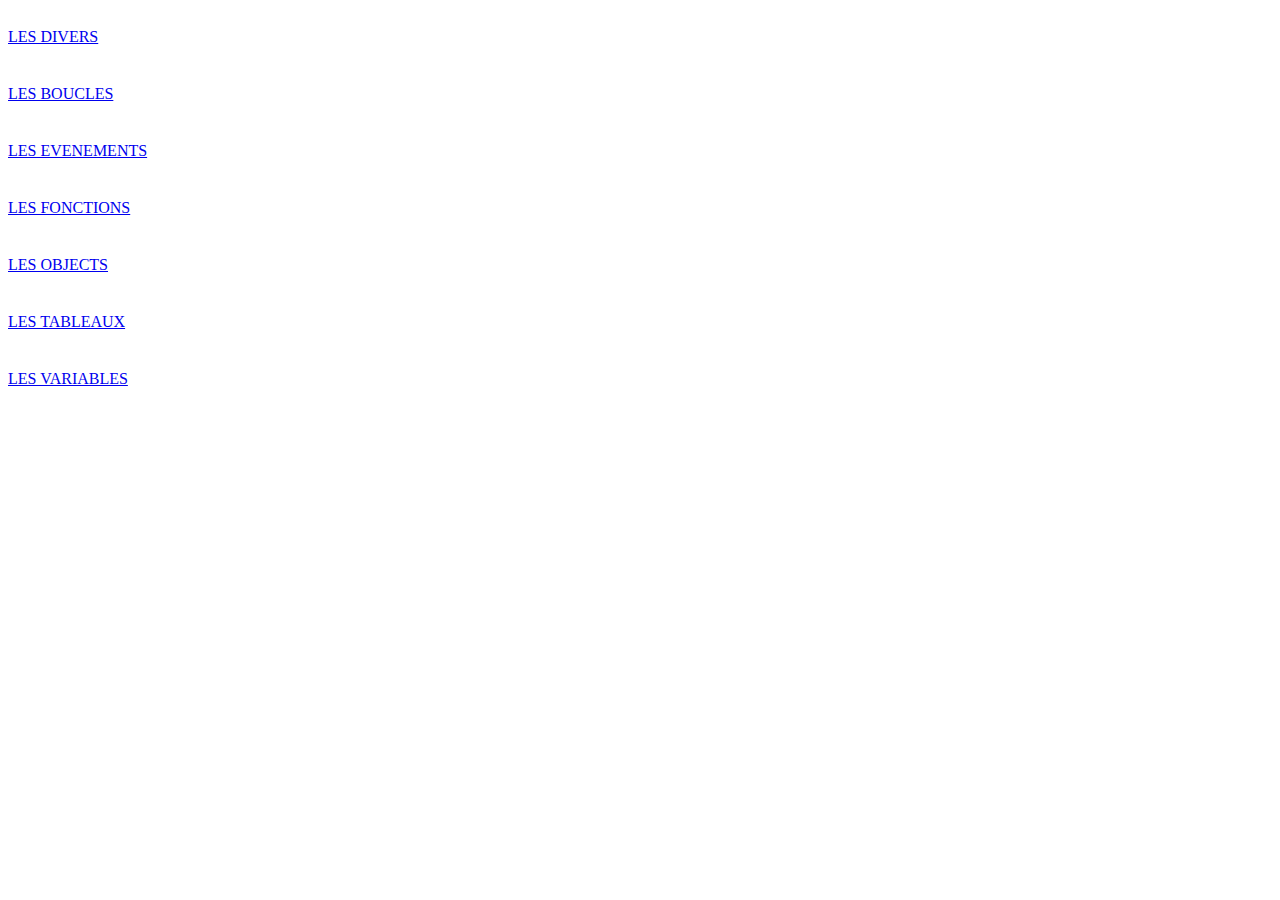
<file: index.html>
<!DOCTYPE html>
<html lang="en">

<head>
    <meta charset="UTF-8">
    <meta name="viewport" content="width=device-width, initial-scale=1.0">
    <link rel="stylesheet" href="LesBases.css">
    <title>Document</title>
</head>

<body>
    <div class="linklist">
        <a href="/Mon-Index-JavaScript/Les Base de JS/Divres/Les Divers.html">LES DIVERS</a>
        <a href="/Mon-Index-JavaScript/Les Base de JS/Les Boucles/Les Boucles.html">LES BOUCLES</a>
        <a href="/Mon-Index-JavaScript/Les Base de JS/Les Evenements/Les Evenements.html">LES EVENEMENTS</a>
        <a href="/Mon-Index-JavaScript/Les Base de JS/Les Fonctions/Les Fonction.html">LES FONCTIONS</a>
        <a href="/Mon-Index-JavaScript/Les Base de JS/Les Objects/Les Objects.html">LES OBJECTS</a>
        <a href="/Mon-Index-JavaScript/Les Base de JS/Les Tableaux/Les Tableaux.html">LES TABLEAUX</a>
        <a href="/Mon-Index-JavaScript/Les Base de JS/Les Variables/Les Variables.html">LES VARIABLES</a>
    </div>

</body>

</html>
</file>
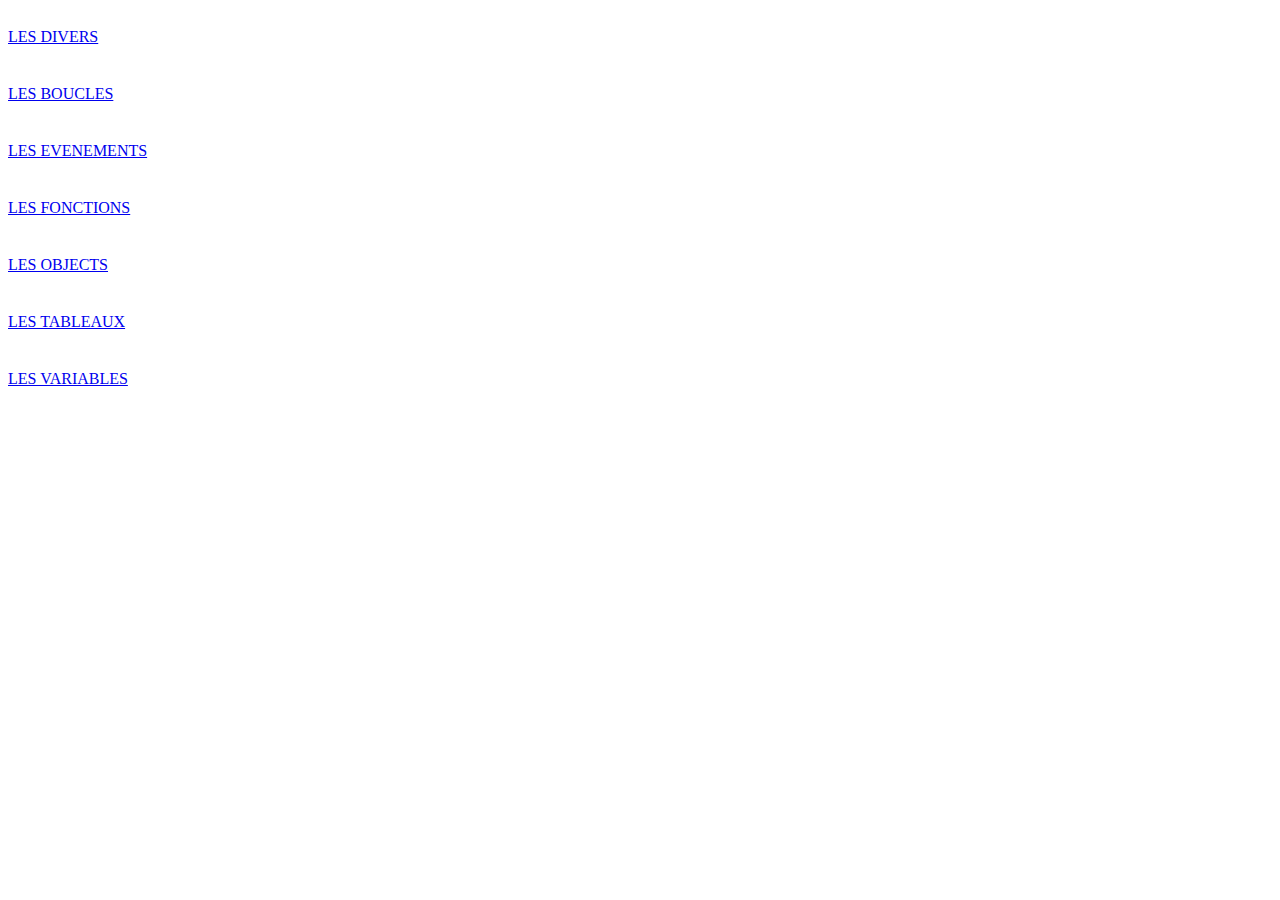
<file: LesBases.html>
<!DOCTYPE html>
<html lang="en">

<head>
    <meta charset="UTF-8">
    <meta name="viewport" content="width=device-width, initial-scale=1.0">
    <link rel="stylesheet" href="LesBases.css">
    <title>Document</title>
</head>

<body>
    <div class="linklist">
        <a href="/Les Base de JS/Divres/Les Divers.html">LES DIVERS</a>
        <a href="/Les Base de JS/Les Boucles/Les Boucles.html">LES BOUCLES</a>
        <a href="/Les Base de JS/Les Evenements/Les Evenements.html">LES EVENEMENTS</a>
        <a href="/Les Base de JS/Les Fonctions/Les Fonction.html">LES FONCTIONS</a>
        <a href="/Les Base de JS/Les Objects/Les Objects.html">LES OBJECTS</a>
        <a href="/Les Base de JS/Les Tableaux/Les Tableaux.html">LES TABLEAUX</a>
        <a href="/Les Base de JS/Les Variables/Les Variables.html">LES VARIABLES</a>
    </div>

</body>

</html>
</file>
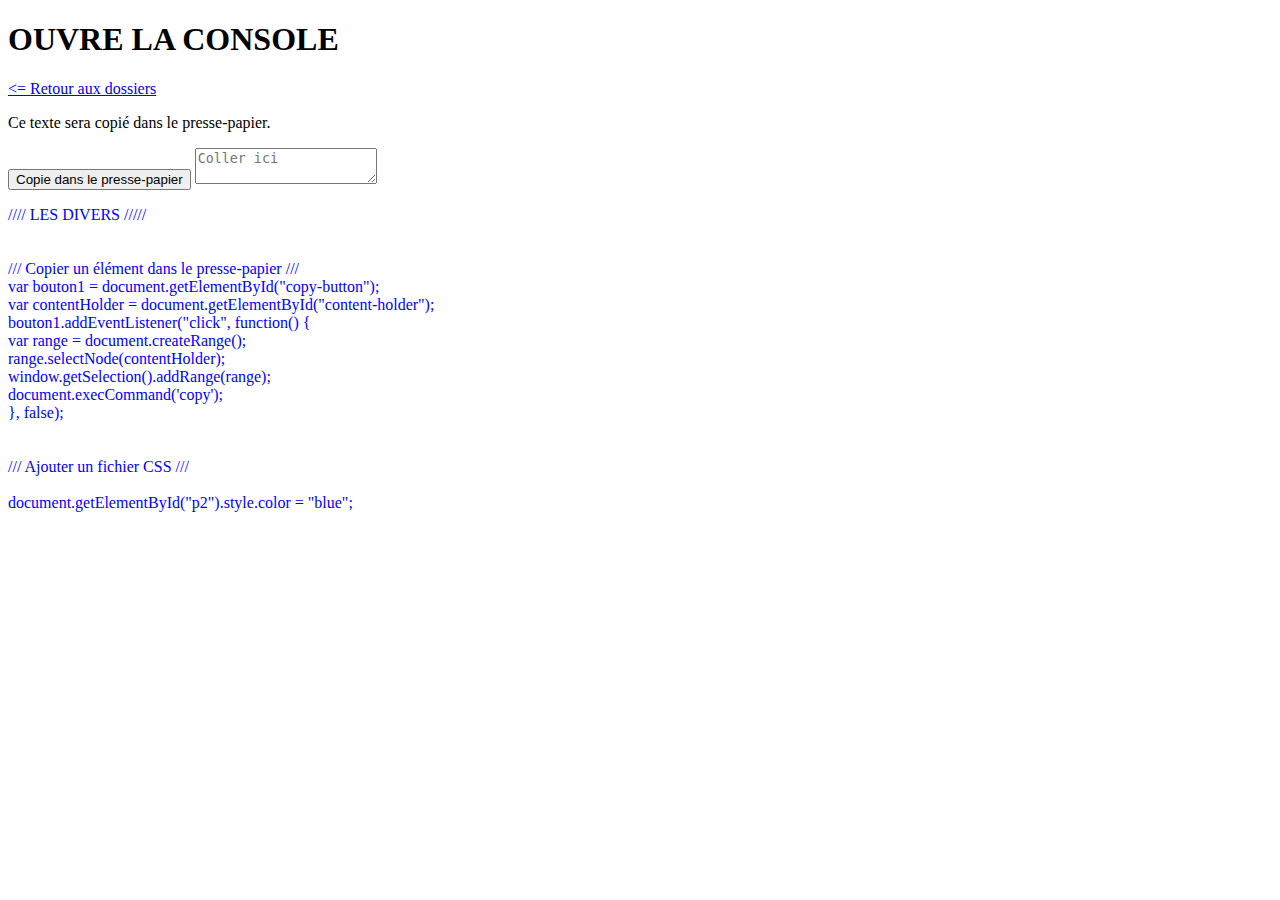
<file: Les Base de JS/Divres/Les Divers.html>
<!DOCTYPE html>
<html lang="en">
<head>
    <meta charset="UTF-8">
    <meta name="viewport" content="width=device-width, initial-scale=1.0">
    <title>Les Base de JS</title>
</head>
<body>
    <H1>OUVRE LA CONSOLE</H1>
    <a href="/Mon-Index-JavaScript/"> <= Retour aux dossiers</a>

<p id ="content-holder">Ce texte sera copié dans le presse-papier.<p>
    <button id="copy-button">Copie dans le presse-papier</button>
    <textarea placeholder="Coller ici"></textarea>

    <p id="p2">
//// LES DIVERS ///// <br>
<br>
<br>
/// Copier un élément dans le presse-papier ///<br>
var bouton1 = document.getElementById("copy-button");<br>
var contentHolder = document.getElementById("content-holder");<br>
 bouton1.addEventListener("click", function() {<br>
  var range = document.createRange();  <br>
  range.selectNode(contentHolder);  <br>
  window.getSelection().addRange(range);<br>
  document.execCommand('copy'); <br>
}, false);<br>
<br>
<br>
/// Ajouter un fichier CSS ///<br>
<br>
document.getElementById("p2").style.color = "blue";<br>
    </p>
    <script src="LesDivers.js"></script>
</body>
</html>
</file>
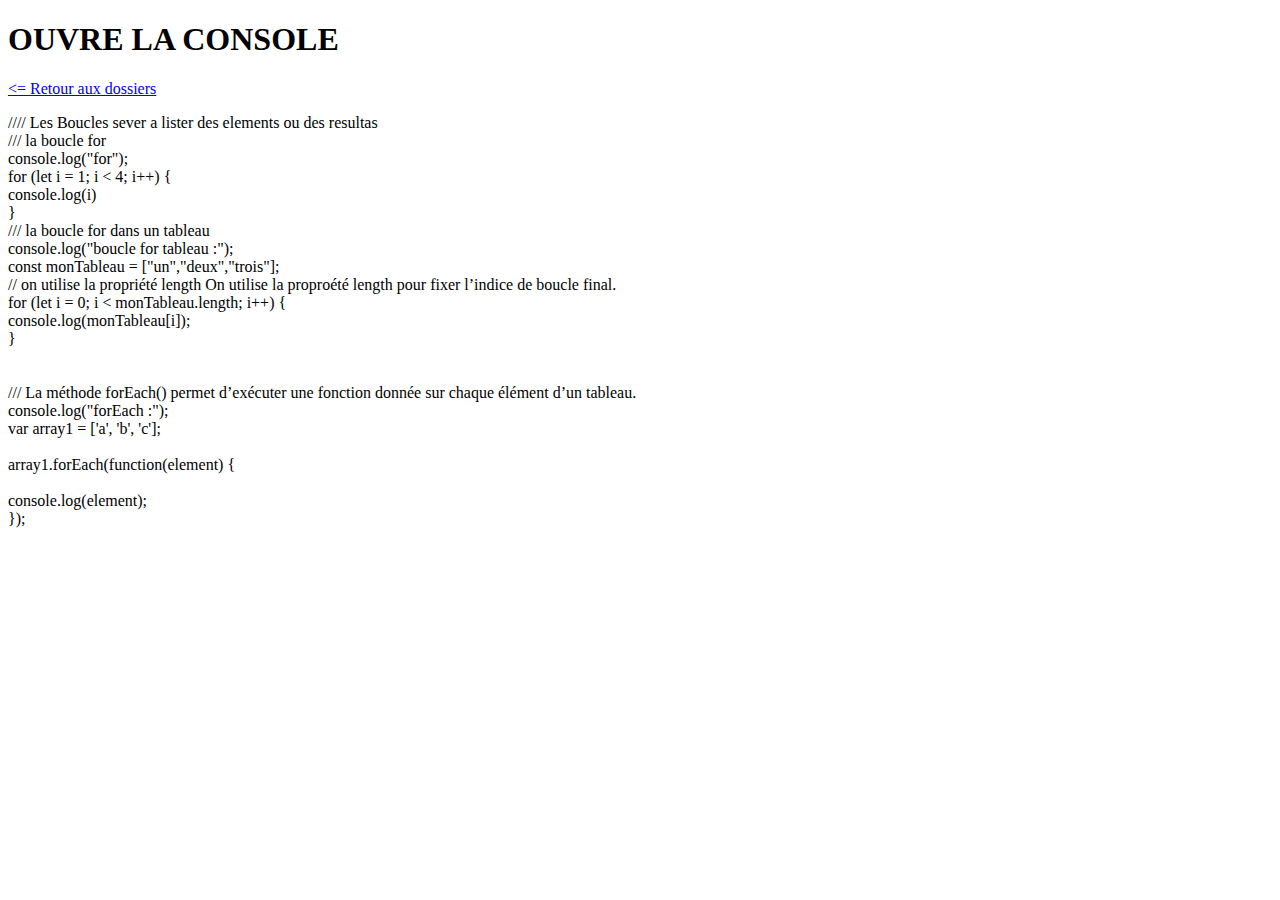
<file: Les Base de JS/Les Boucles/Les Boucles.html>
<!DOCTYPE html>
<html lang="en">
<head>
    <meta charset="UTF-8">
    <meta name="viewport" content="width=device-width, initial-scale=1.0">
    <title>Les Base de JS</title>
</head>
<body>
    <H1>OUVRE LA CONSOLE</H1>
    <a href="/Mon-Index-JavaScript/"> <= Retour aux dossiers</a>
    <p>
        
//// Les Boucles sever a lister des elements ou des resultas <br>
/// la boucle for<br>
console.log("for");<br>
for (let i = 1; i < 4; i++) {<br>
    console.log(i)	<br>
 }<br>
 /// la boucle for dans un tableau<br>
 console.log("boucle for tableau :");<br>
 const monTableau = ["un","deux","trois"];<br>
 // on utilise la propriété length On utilise la proproété length pour fixer l’indice de boucle final.<br>
 for (let i = 0; i < monTableau.length; i++) {<br>
    console.log(monTableau[i]);	<br>
 }<br>
 <br>
 <br>
 /// La méthode forEach() permet d’exécuter une fonction donnée sur chaque élément d’un tableau.<br>
console.log("forEach :");<br>
 var array1 = ['a', 'b', 'c'];<br>
 <br>
 array1.forEach(function(element) {<br>
<br>
   console.log(element);<br>
 });<br>
 <br>
    </p>
    <script src="LesBoucles.js"></script>
</body>
</html>
</file>
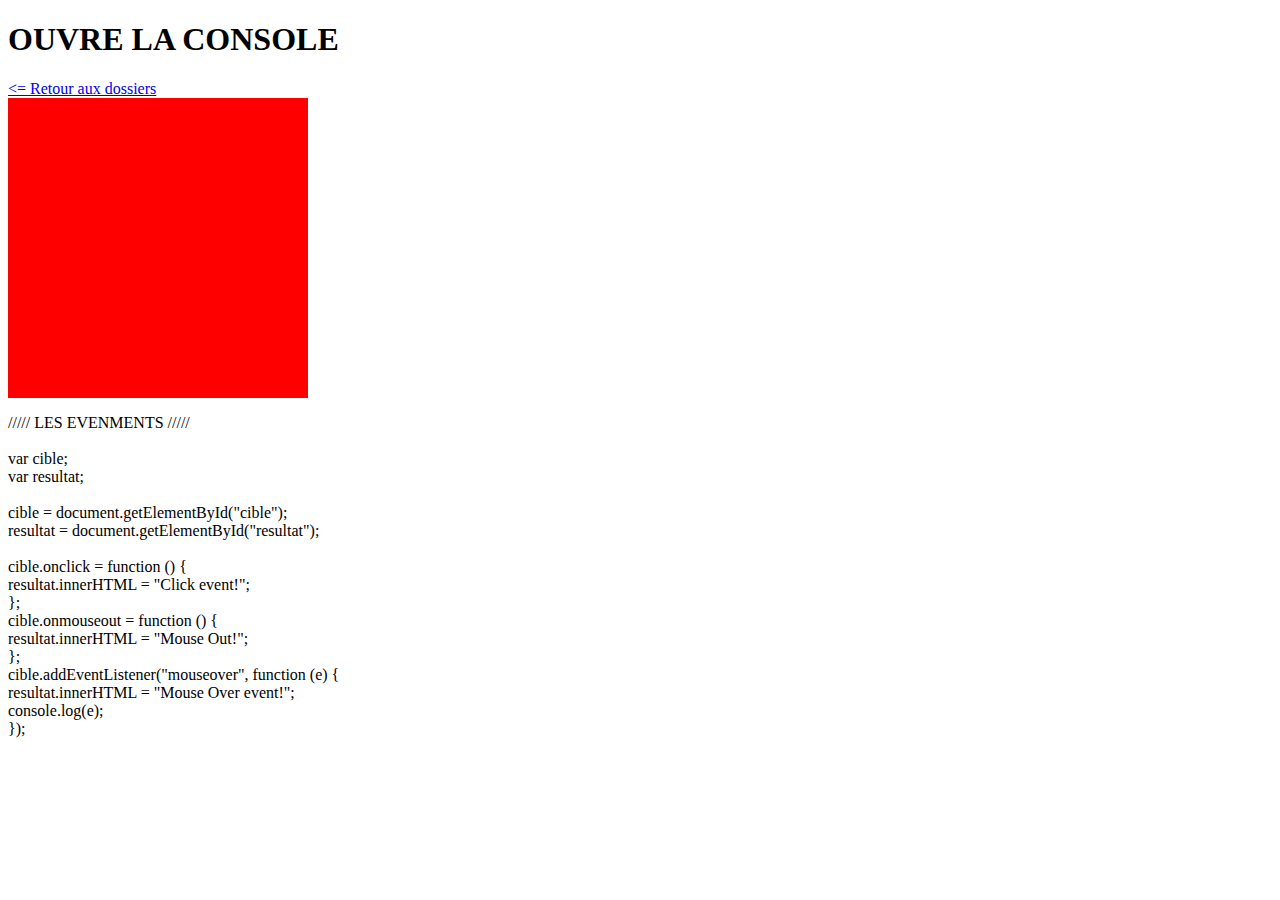
<file: Les Base de JS/Les Evenements/Les Evenements.html>
<!DOCTYPE html>
<html lang="en">
<head>
    <meta charset="UTF-8">
    <meta name="viewport" content="width=device-width, initial-scale=1.0">
    <link rel="stylesheet" href="EventStyle.css">
    <title>Les Base de JS</title>
</head>
<body>
    <H1>OUVRE LA CONSOLE</H1>
    <a href="/Mon-Index-JavaScript/"> <= Retour aux dossiers</a>


        <div id="cible"></div>
        <div id="resultat"></div>
    <p>
        ///// LES EVENMENTS ///// <br>
        <br>
        var cible;<br>
        var resultat;<br>
        <br>
        cible = document.getElementById("cible");<br>
        resultat = document.getElementById("resultat");<br>
        <br>
        cible.onclick = function () {<br>
          resultat.innerHTML = "Click event!";<br>
        };<br>
        cible.onmouseout = function () {<br>
          resultat.innerHTML = "Mouse Out!";<br>
        };<br>
        cible.addEventListener("mouseover", function (e) {<br>
          resultat.innerHTML = "Mouse Over event!";<br>
          console.log(e);<br>
        });<br>
        <br>


        
    </p>
    <script src="LesEvenements.js"></script>
</body>
</html>
</file>
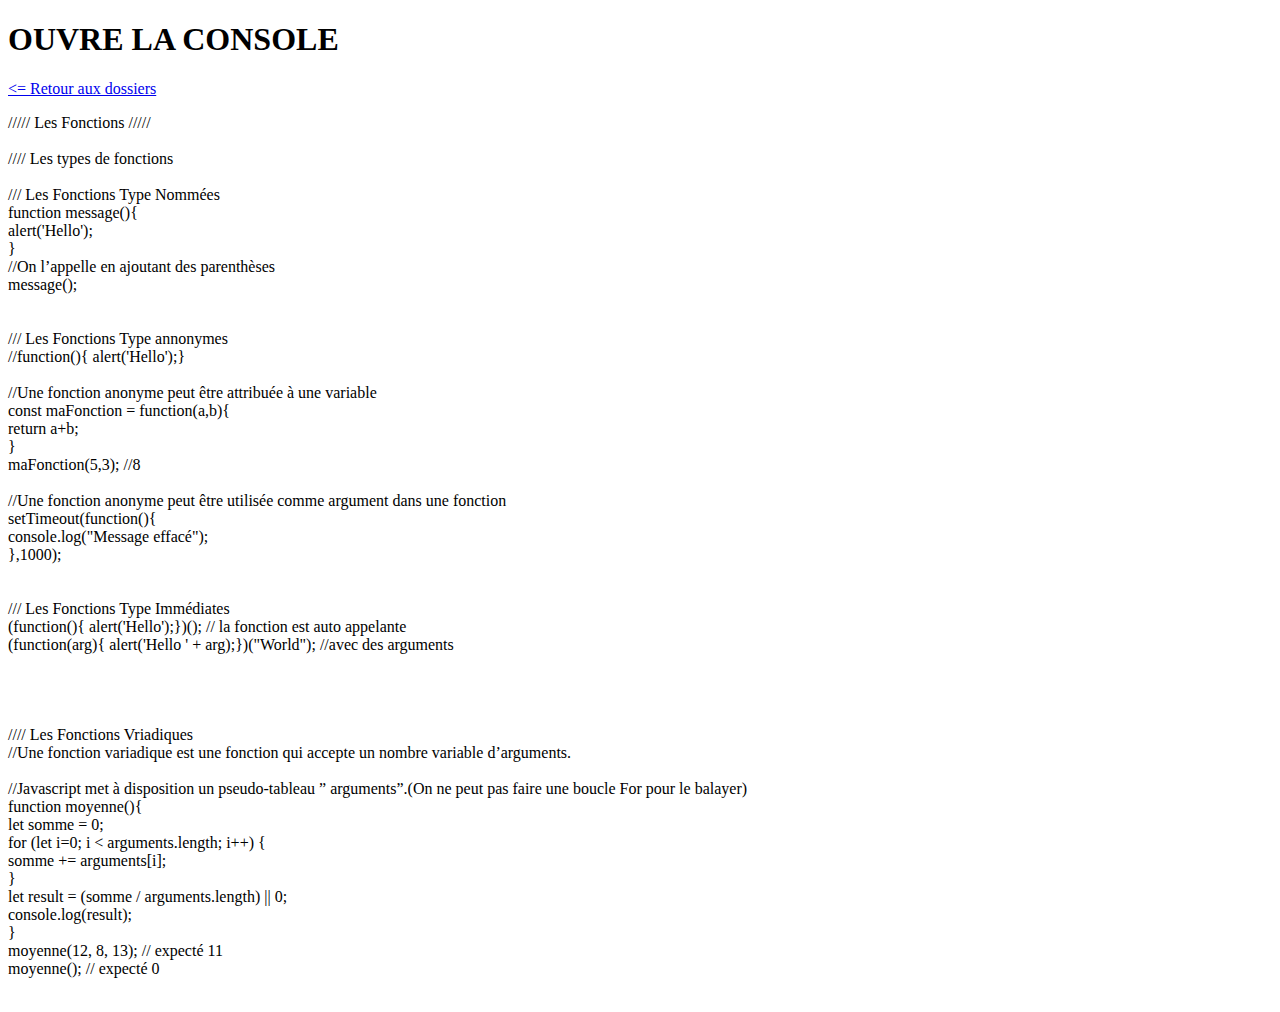
<file: Les Base de JS/Les Fonctions/Les Fonction.html>
<!DOCTYPE html>
<html lang="en">
<head>
    <meta charset="UTF-8">
    <meta name="viewport" content="width=device-width, initial-scale=1.0">
    <title>Les Base de JS</title>
</head>
<body>
    <H1>OUVRE LA CONSOLE</H1>
    <a href="/Mon-Index-JavaScript/"> <= Retour aux dossiers</a>
    <p>
        ///// Les Fonctions ///// <br>
        <br>
        //// Les types de fonctions<br>
        <br>
        /// Les Fonctions Type Nommées <br>
        function message(){<br>
            alert('Hello');<br>
        }<br>
        //On l’appelle en ajoutant des parenthèses<br>
        message();<br>
        <br>
        <br>
        /// Les Fonctions Type annonymes<br>
        //function(){ alert('Hello');}<br>
        <br>
        //Une fonction anonyme peut être attribuée à une variable<br>
        const maFonction = function(a,b){<br>
            return a+b;<br>
           }<br>
           maFonction(5,3); //8<br>
           <br>
           //Une fonction anonyme peut être utilisée comme argument dans une fonction<br>
           setTimeout(function(){<br>
           console.log("Message effacé");<br>
           },1000);<br>
           <br>
           <br>
        /// Les Fonctions Type Immédiates<br>
        (function(){ alert('Hello');})(); // la fonction est auto appelante<br>
        (function(arg){ alert('Hello ' + arg);})("World");  //avec des arguments<br>
        <br>
        <br>
        <br>
        <br>
        //// Les Fonctions Vriadiques<br>
        //Une fonction variadique est une fonction qui accepte un nombre variable d’arguments.<br>
        <br>
        //Javascript met à disposition un pseudo-tableau ” arguments”.(On ne peut pas faire une boucle For pour le balayer)<br>
        function moyenne(){<br>
            let somme = 0;<br>
            for (let i=0; i < arguments.length; i++) {<br>
                somme += arguments[i];<br>
            }<br>
            let result = (somme / arguments.length) || 0;<br>
            console.log(result);<br>
        }<br>
        moyenne(12, 8, 13); // expecté 11<br>
        moyenne(); // expecté 0<br>
        <br>
    </p>
    <script src="LesFonctions.js"></script>
</body>
</html>
</file>
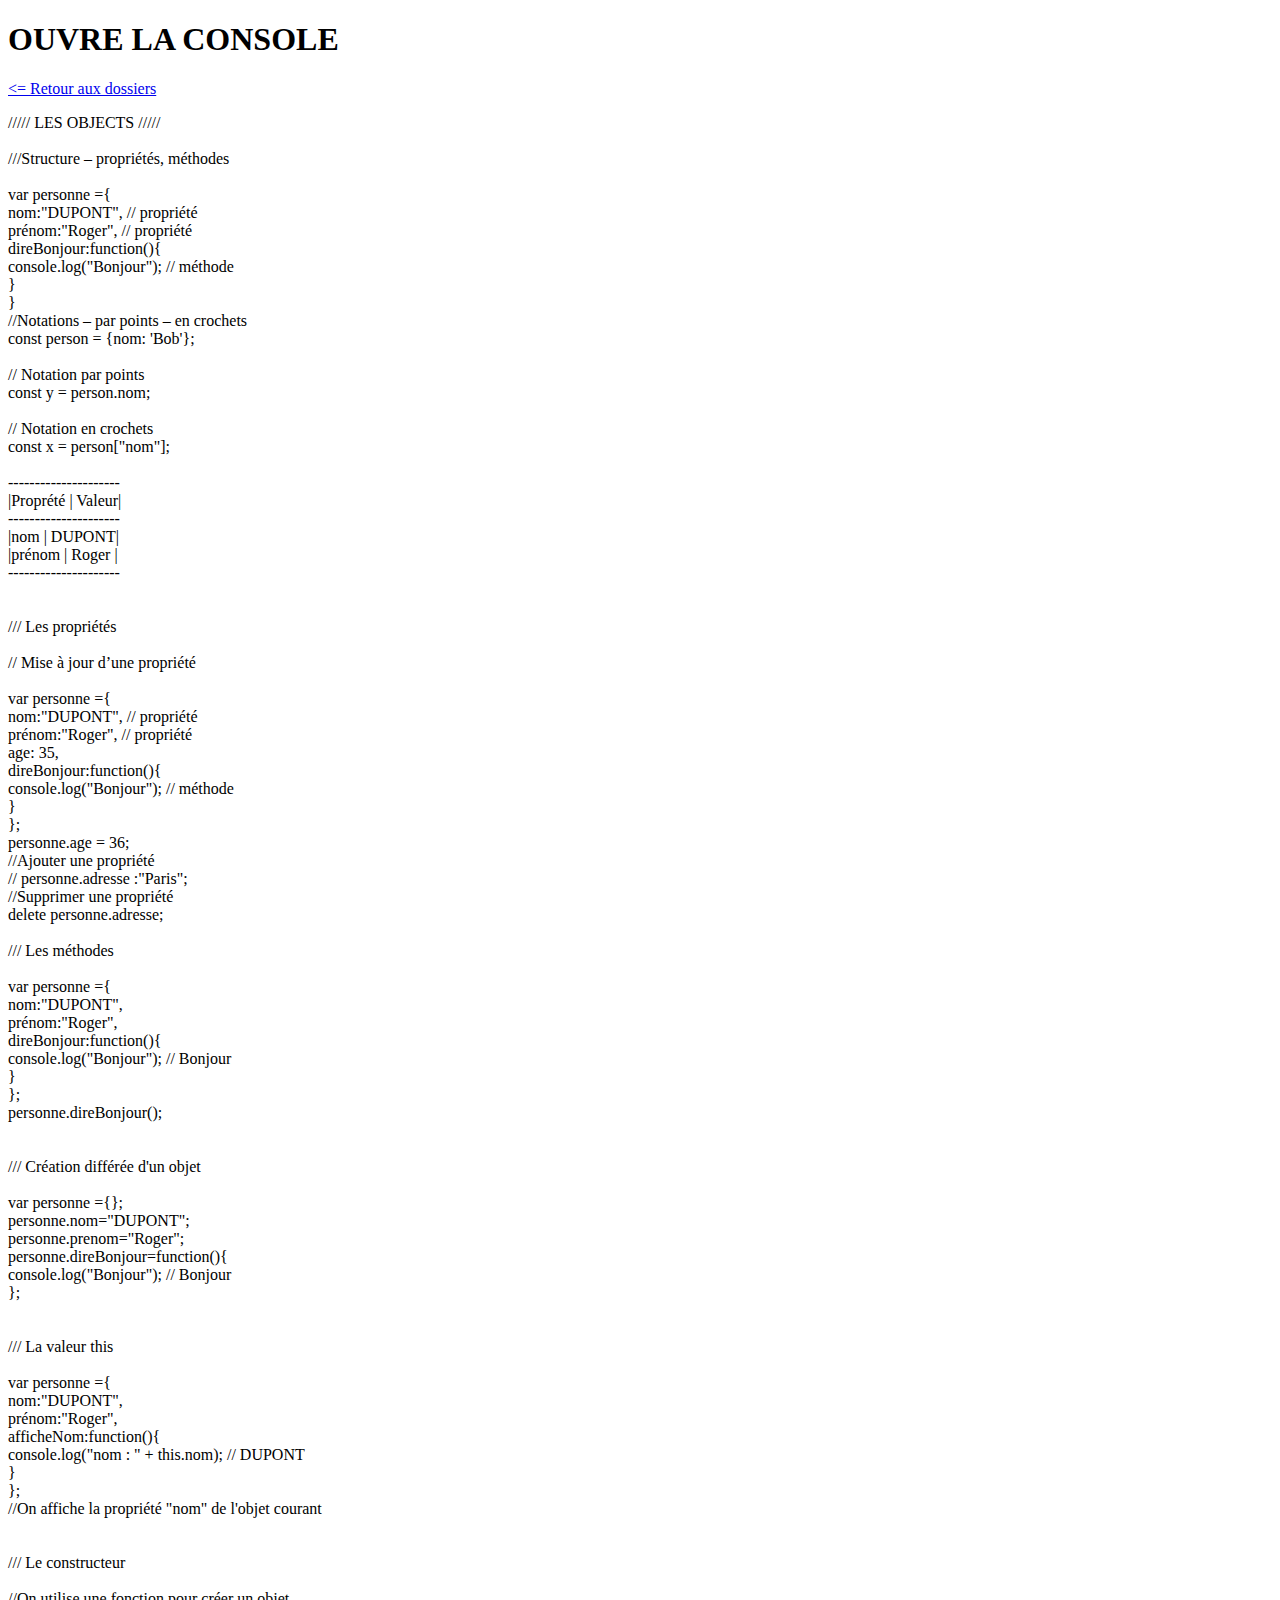
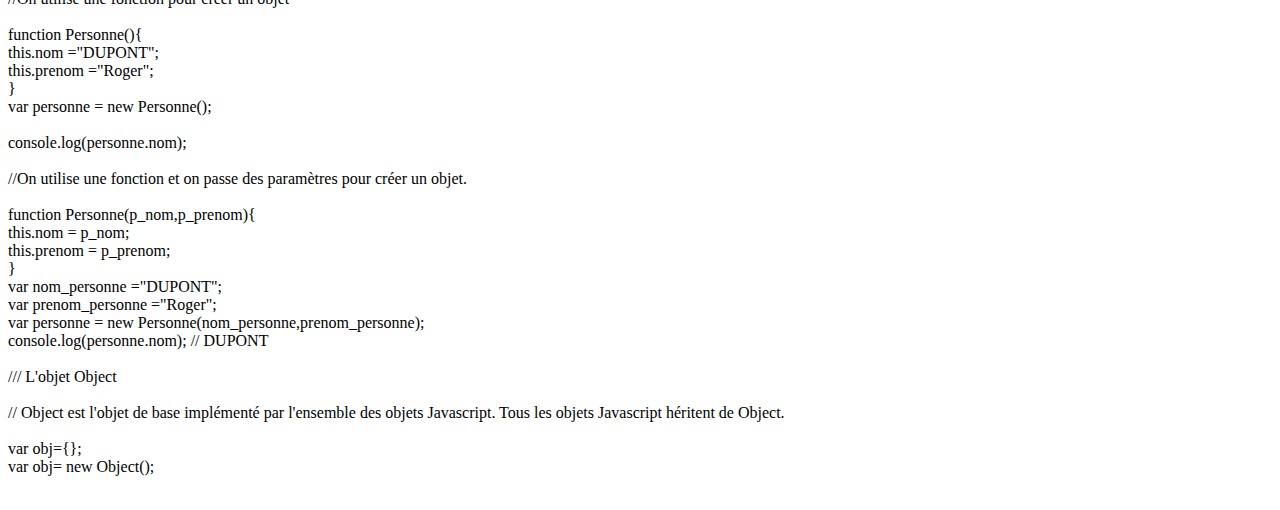
<file: Les Base de JS/Les Objects/Les Objects.html>
<!DOCTYPE html>
<html lang="en">
<head>
    <meta charset="UTF-8">
    <meta name="viewport" content="width=device-width, initial-scale=1.0">
    <title>Les Base de JS</title>
</head>
<body>
    <H1>OUVRE LA CONSOLE</H1>
    <a href="/Mon-Index-JavaScript/"> <= Retour aux dossiers</a>
    <p>
        ///// LES OBJECTS ///// <br>
        <br>
        ///Structure – propriétés, méthodes<br>
        <br>
        var personne ={<br>
           nom:"DUPONT", // propriété<br>
           prénom:"Roger", // propriété<br>
           direBonjour:function(){<br>
           console.log("Bonjour"); // méthode<br>
           }<br>
        }<br>
        //Notations – par points – en crochets<br>
        const person = {nom: 'Bob'};<br>
        <br>
        // Notation par points<br>
        const y = person.nom;<br>
        <br>
        // Notation en crochets<br>
        const x = person["nom"];<br>
        <br>
           ---------------------<br>
           |Proprété  |  Valeur|<br>
           ---------------------<br>
           |nom       |  DUPONT|<br>
           |prénom    |  Roger |<br>
           ---------------------<br>
        <br>
        <br>
        /// Les propriétés<br>
        <br>
        // Mise à jour d’une propriété<br>
        <br>
        var personne ={<br>
           nom:"DUPONT", // propriété<br>
           prénom:"Roger", // propriété<br>
           age: 35,<br>
           direBonjour:function(){<br>
           console.log("Bonjour"); // méthode<br>
           }<br>
        };<br>
        personne.age = 36;<br>
        //Ajouter une propriété<br>
         //             personne.adresse :"Paris";<br>
        //Supprimer une propriété<br>
                        delete personne.adresse;<br>
                        <br>
        /// Les méthodes<br>
        <br>
        var personne ={<br>
           nom:"DUPONT",<br>
           prénom:"Roger",<br>
           direBonjour:function(){<br>
           console.log("Bonjour"); // Bonjour<br>
           }<br>
        };<br>
        personne.direBonjour();<br>
        <br>
        <br>
        /// Création différée d'un objet<br>
        <br>
        var personne ={};<br>
        personne.nom="DUPONT";<br>
        personne.prenom="Roger";<br>
        personne.direBonjour=function(){<br>
            console.log("Bonjour"); // Bonjour<br>
        };<br>
        <br>
        <br>
        /// La valeur this<br>
        <br>
        var personne ={<br>
           nom:"DUPONT",<br>
           prénom:"Roger",<br>
           afficheNom:function(){<br>
               console.log("nom : " + this.nom); // DUPONT<br>
           }<br>
        };<br>
        //On affiche la propriété "nom" de l'objet courant<br>
        <br>
        <br>
        /// Le constructeur<br>
        <br>
        //On utilise une fonction pour créer un objet<br>
        <br>
        function Personne(){<br>
           this.nom ="DUPONT";<br>
           this.prenom ="Roger";<br>
        }<br>
        var personne = new Personne();<br>
        <br>
        console.log(personne.nom);<br>
        <br>
        //On utilise une fonction et on passe des paramètres pour créer un objet.<br>
        <br>
        function Personne(p_nom,p_prenom){<br>
           this.nom = p_nom;<br>
           this.prenom = p_prenom;<br>
        }<br>
        var nom_personne ="DUPONT";<br>
        var prenom_personne ="Roger";<br>
        var personne = new Personne(nom_personne,prenom_personne);<br>
            console.log(personne.nom); // DUPONT <br>
            <br>
        /// L'objet Object<br>
        <br>
        // Object est l'objet de base implémenté par l'ensemble des objets Javascript. Tous les objets Javascript héritent de Object.<br>
        <br>
        var obj={};<br>
        var obj= new Object();<br>
        <br>
        
    </p>
    
    <script src="LesObjects.js"></script>
</body>
</html>
</file>
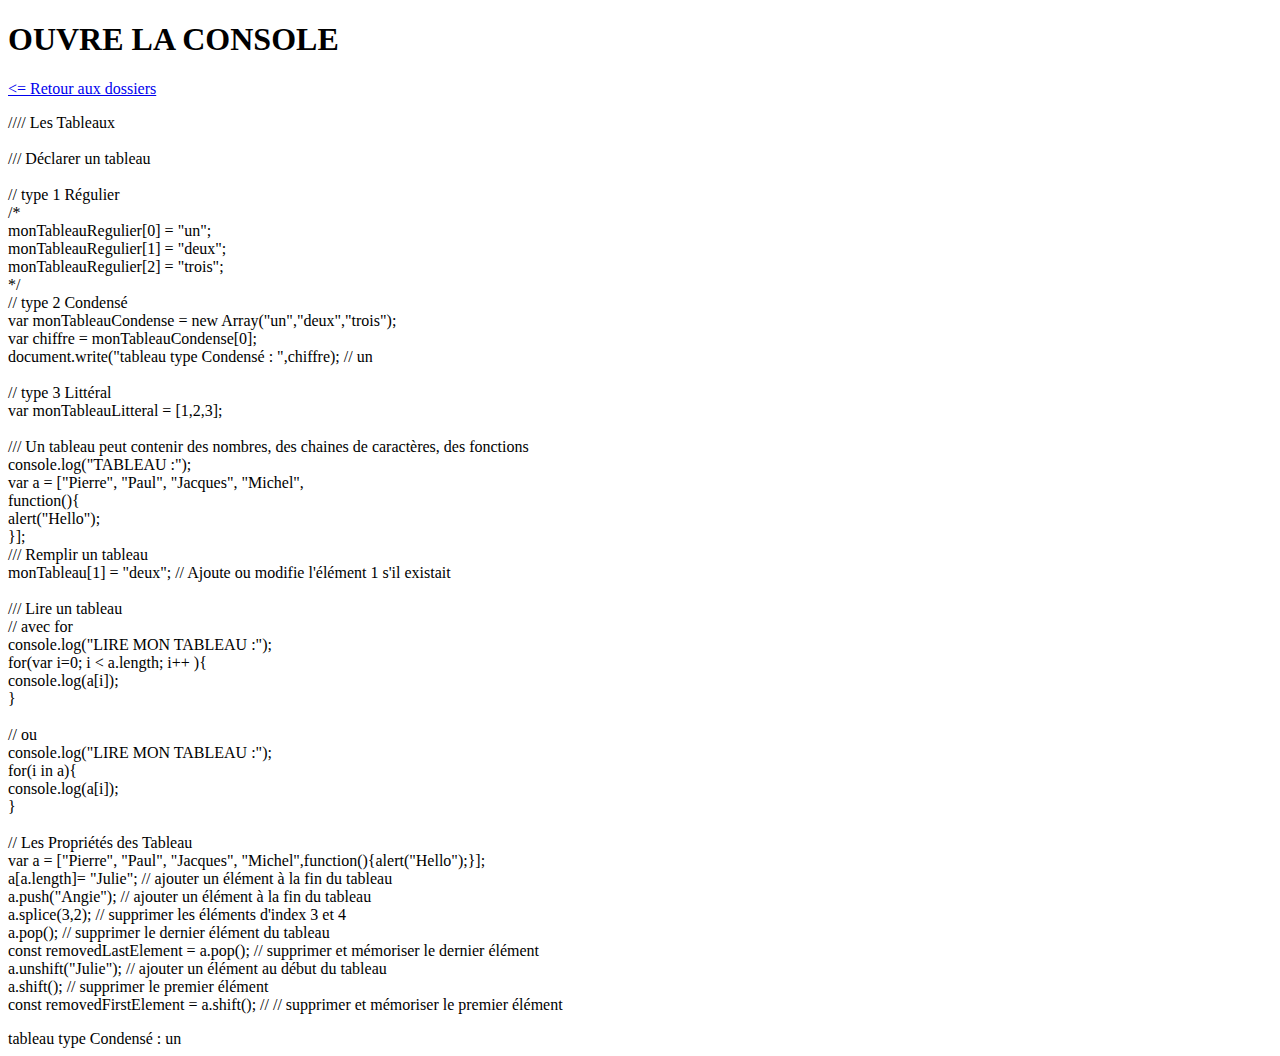
<file: Les Base de JS/Les Tableaux/Les Tableaux.html>
<!DOCTYPE html>
<html lang="en">
<head>
    <meta charset="UTF-8">
    <meta name="viewport" content="width=device-width, initial-scale=1.0">
    <title>Les Base de JS</title>
</head>
<body>
    <H1>OUVRE LA CONSOLE</H1>
    <a href="/Mon-Index-JavaScript/"> <= Retour aux dossiers</a>
    <p>
       
 //// Les Tableaux <br>
 <br>
 /// Déclarer un tableau<br>
 <br>
 // type 1 Régulier<br>
/*<br>
monTableauRegulier[0] = "un";<br>
monTableauRegulier[1] = "deux";<br>
monTableauRegulier[2] = "trois";<br>
*/<br>
// type 2 Condensé<br>
var monTableauCondense = new Array("un","deux","trois");<br>
var chiffre = monTableauCondense[0];<br>
document.write("tableau type Condensé : ",chiffre); // un<br>
<br>
// type 3 Littéral<br>
var monTableauLitteral = [1,2,3];<br>
<br>
/// Un tableau peut contenir des nombres, des chaines de caractères, des fonctions <br>
console.log("TABLEAU :");<br>
var a = ["Pierre", "Paul", "Jacques", "Michel",<br>
function(){<br>
    alert("Hello");<br>
}];<br>

/// Remplir un tableau<br>
monTableau[1] = "deux"; // Ajoute ou modifie l'élément 1 s'il existait <br>
<br>
/// Lire un tableau<br>
// avec for <br>
console.log("LIRE MON TABLEAU :");<br>
for(var i=0; i < a.length; i++ ){<br>
    console.log(a[i]);   <br>
 }<br>
 <br>
// ou <br>
console.log("LIRE MON TABLEAU :");<br>
for(i in a){<br>
    console.log(a[i]);<br>
}<br>
<br>
// Les Propriétés des Tableau<br>
var a = ["Pierre", "Paul", "Jacques", "Michel",function(){alert("Hello");}];<br>
a[a.length]= "Julie"; // ajouter un élément à la fin du tableau<br>
a.push("Angie"); // ajouter un élément à la fin du tableau<br>
a.splice(3,2); // supprimer les éléments d'index 3 et 4<br>
a.pop(); // supprimer le dernier élément du tableau<br>
const removedLastElement = a.pop(); // supprimer et mémoriser le dernier élément<br>
a.unshift("Julie"); // ajouter un élément au début du tableau<br>
a.shift(); // supprimer le premier élément<br>
const removedFirstElement = a.shift(); // // supprimer et mémoriser le premier élément<br>
    </p>
    <script src="LesTableaux.js"></script>
</body>
</html>
</file>
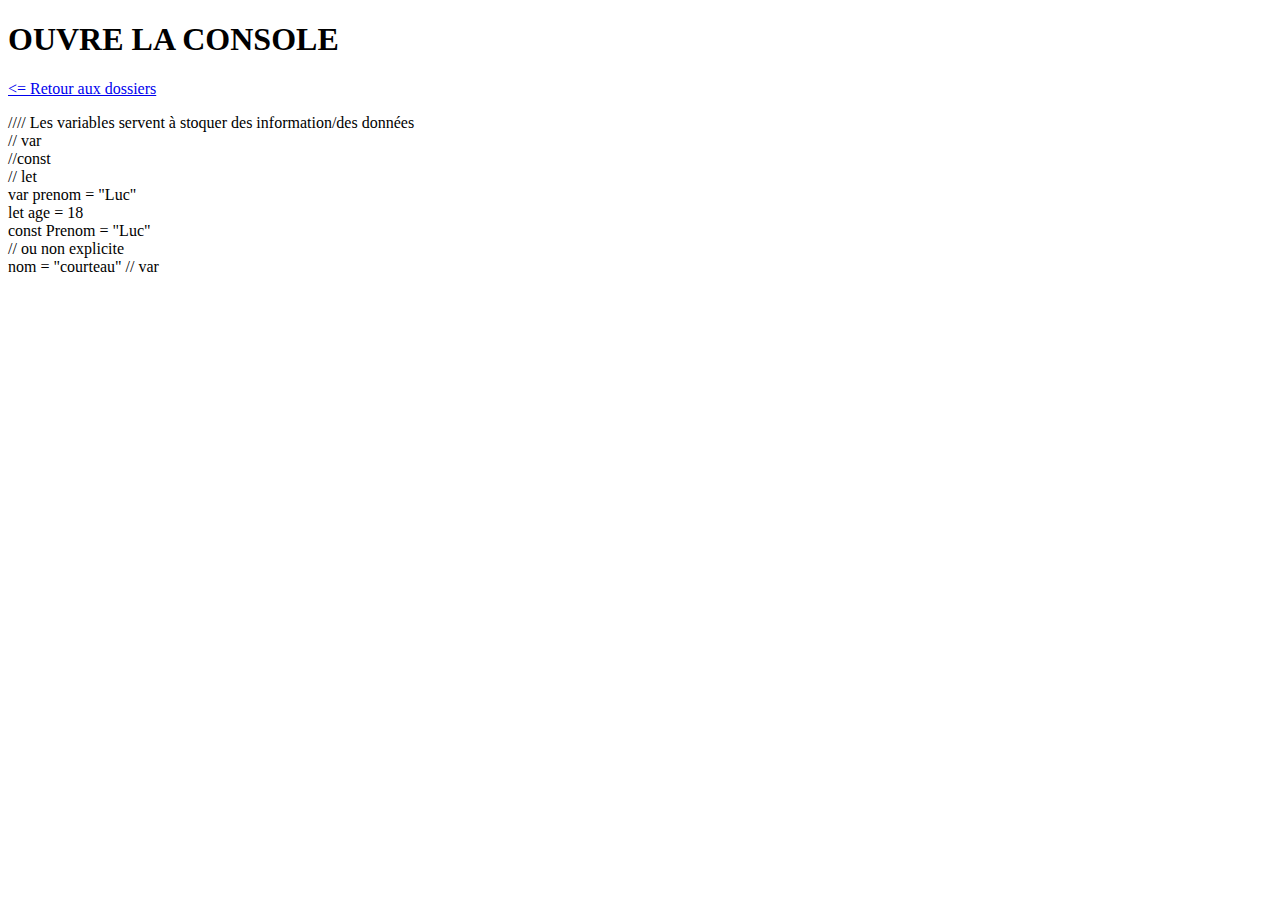
<file: Les Base de JS/Les Variables/Les Variables.html>
<!DOCTYPE html>
<html lang="en">
<head>
    <meta charset="UTF-8">
    <meta name="viewport" content="width=device-width, initial-scale=1.0">
    <title>Les Base de JS</title>
</head>
<body>
    <H1>OUVRE LA CONSOLE</H1>
    <a href="/Mon-Index-JavaScript/"> <= Retour aux dossiers</a>
    <p>
        //// Les variables servent à stoquer des information/des données <br>
// var <br>
//const<br>
// let<br>
var prenom = "Luc"<br>
let age = 18<br>
const Prenom = "Luc"<br>
// ou non explicite<br>
nom = "courteau" // var <br>

    </p>
    <script src="LesVariables.js"></script>
</body>
</html>
</file>
<file: LesBases.css>
.linklist{
    display: flex;
    flex-direction: column;
    justify-content: space-around;
    height: 400px;
}
</file>
<file: Les Base de JS/Les Evenements/EventStyle.css>
#cible {          
    width: 300px;
    height: 300px;
    background-color: red;
}
</file>
